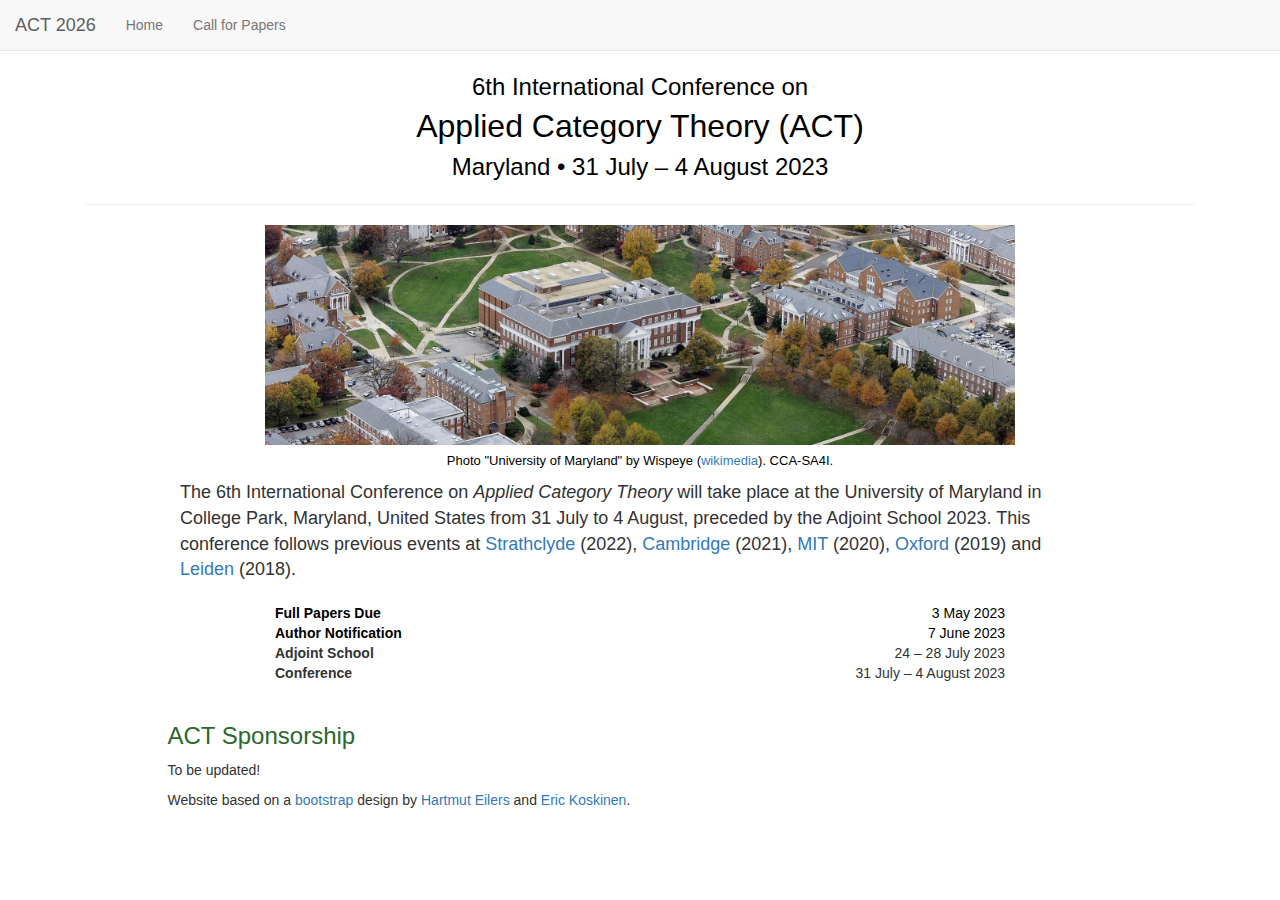
<file: _site/index.html>
<!DOCTYPE html>
<html lang="en">
  <head>
    <meta charset="utf-8">
    <meta http-equiv="X-UA-Compatible" content="IE=edge">
    <meta name="viewport" content="width=device-width, initial-scale=1">
    <!-- The above 3 meta tags *must* come first in the head; any other head content must come *after* these tags -->
    <title>ACT 2023</title>

    <!-- Bootstrap -->
    <link rel="stylesheet" href="assets/css/bootstrap.min.css">
    <link rel="stylesheet" href="assets/css/act.css">

    <!-- HTML5 shim and Respond.js for IE8 support of HTML5 elements and media queries -->
    <!-- WARNING: Respond.js doesn't work if you view the page via file:// -->
    <!--[if lt IE 9]>
      <script src="https://oss.maxcdn.com/html5shiv/3.7.2/html5shiv.min.js"></script>
      <script src="https://oss.maxcdn.com/respond/1.4.2/respond.min.js"></script>
      <![endif]-->
    <script src="https://ajax.googleapis.com/ajax/libs/jquery/1.12.2/jquery.min.js"></script>
    
    <script src="//maxcdn.bootstrapcdn.com/bootstrap/3.3.6/js/bootstrap.min.js"></script>
  </head>
  <body>

    <!-- http://getbootstrap.com/components/#navbar-default-->

    <div class="container">

    <nav class="navbar navbar-default navbar-fixed-top">
  <div class="container-fluid">
    <!-- Brand and toggle get grouped for better mobile display -->
    <div class="navbar-header">
      <button type="button" class="navbar-toggle collapsed" data-toggle="collapse" data-target="#bs-example-navbar-collapse-1" aria-expanded="false">
        <span class="sr-only">Toggle navigation</span>
        <span class="icon-bar"></span>
        <span class="icon-bar"></span>
        <span class="icon-bar"></span>
      </button>
      <a class="navbar-brand" href="../">ACT 2026 <!-- <img src="assets/act.png" border=0>--></a>
    </div>
  <!-- Collect the nav links, forms, and other content for toggling -->
    <div class="collapse navbar-collapse" id="bs-example-navbar-collapse-1">
      <ul class="nav navbar-nav"> <!--class=active--> <!--  <span class="sr-only">(current)</span>-->
        <li><a href="index.html">Home</a></li>
        <!--<li class="dropdown">
          <a href="#" class="dropdown-toggle" data-toggle="dropdown" role="button" aria-haspopup="true" aria-expanded="false">Program<span class="caret"></span></a>
          <ul class="dropdown-menu">-->
	    <li><a href="cfp.html">Call for Papers</a></li> 
	    <!--	    <li><a href="cfw.php">Call for Workshops</a></li>  -->
<!--        <li class="dropdown">          <a href="#" class="dropdown-toggle" data-toggle="dropdown" role="button" aria-haspopup="true" aria-expanded="false">Business meeting<span class="caret"></span></a>
          <ul class="dropdown-menu">	    
<li><a href="bm/0-Business-Meeting-Agenda.pdf">Agenda</a></li> 
<li><a href="bm/1-Conference-Chair-Report.pdf">Conference chair report</a></li> 
<li><a href="bm/2-PC-Chair-Report.pdf">PC chair report</a></li> 
<li><a href="bm/3-Workshop-Chair-report.pdf">Workshop chair report</a></li> 
<li><a href="bm/4-LICS-2021-presentation.pdf">LICS 2021</a></li> 
<li><a href="bm/5-LICS-2022-presentation.pdf">LICS 2022</a></li> 
<li><a href="bm/6-Siglog-presentation.pdf">Siglog</a></li> 
</ul></li>-->
      <!-- <ul class="nav navbar-nav navbar-right"> -->
      <!--   <li><a href="#">Link</a></li> -->
      <!--   <li class="dropdown"> -->
      <!--     <a href="#" class="dropdown-toggle" data-toggle="dropdown" role="button" aria-haspopup="true" aria-expanded="false">Dropdown <span class="caret"></span></a> -->
      <!--     <ul class="dropdown-menu"> -->
      <!--       <li><a href="#">Action</a></li> -->
      <!--       <li><a href="#">Another action</a></li> -->
      <!--       <li><a href="#">Something else here</a></li> -->
      <!--       <li role="separator" class="divider"></li> -->
      <!--       <li><a href="#">Separated link</a></li> -->
      <!--     </ul> -->
      <!--   </li> -->
       </ul> 
    </div><!-- /.navbar-collapse -->
  </div><!-- /.container-fluid -->
</nav>



    <div class="container-fluid">
      <!--<img class="img-thumbnail" src="http://lics.siglog.org/lics.jpg">-->
      <div class="banner">
	<div class="row">
	  <div class="col-xs-12">
	    <font size=+2>6th International Conference on </font><br>
	    <font size=+3>Applied Category Theory (ACT)</font><br>
	    <font size=+2>Maryland &bull; 31 July &ndash; 4 August 2023</font>
	  </div>
	</div> <!-- row -->
      </div> <!-- header -->

          <div class="header">
<p><p><hr><p><p>
	    <img src="assets/images/UMD-2.jpeg" alt="Photo" width="750" >
	    <br><font size=2>Photo "University of Maryland" by Wispeye
      (<a href="https://commons.wikimedia.org/wiki/File:University_of_Maryland.png">wikimedia</a>). CCA-SA4I.</font></p>
      </div>
     
 
      <div class="prose">
	<div class="row">
	  <div class="col-xs-1"></div>
	  <div class="col-xs-10">
	 <font size="+1">The 6th International Conference on
	<em>Applied Category Theory</em> will take place at the University of Maryland in College Park, Maryland, United States
	from 31 July to 4 August, preceded by the Adjoint School 2023. This conference
	follows previous events at <a href="https://msp.cis.strath.ac.uk/act2022/index.html">Strathclyde</a> (2022), <a href="https://www.cl.cam.ac.uk/events/act2021/">Cambridge</a> (2021), <a href="http://act2020.mit.edu/">MIT</a> (2020), <a href="http://www.cs.ox.ac.uk/ACT2019/">Oxford</a> (2019) and <a href="https://www.appliedcategorytheory.org/workshops/">Leiden</a> (2018).</p>
</font></div>
	  </div>
	  <div class="col-xs-1"></div>
	</div>
<p>
	<div class="row">
	  <div class="col-xs-2"></div>
	  <div class="col-xs-8">
<table class="table borderless" id="deadlines-table">
              <tbody>
        <tr>
            <td><font color="black"><strong>Full Papers Due</strong></font></td>
            <td style="text-align:right;"><font color="black">3 May 2023</font></td>
        </tr>
        <tr>
            <td><font color="black"><strong>Author Notification</strong></font></td>
            <td style="text-align:right;"><font color="black">7 June 2023</font></td>
        </tr>
        <tr>
            <td><strong>Adjoint School</strong></td>
            <td style="text-align:right;">24 &ndash; 28 July 2023</td>
        </tr>
        <tr>
            <td><strong>Conference</strong></td>
            <td style="text-align:right;">31 July &ndash; 4 August 2023</td>
        </tr>
        </tbody>
        </table>
	  </div>
	  <div class="col-xs-2"></div>
	</div> <!-- row -->
      </div> <!-- prose -->


      
      <div class="prose">
	<div class="row">
	  <div class="col-xs-1"></div>
	  <div class="col-xs-10">
	  <h3>ACT Sponsorship</h3>
	  <p>
            To be updated!
          </ul>
	  <p>Website based on a <a href="http://getbootstrap.com">bootstrap</a> design by <a href="http://www.joomla-admin.de/" target="_blank">Hartmut Eilers</a> and <a href="http://cs.yale.edu/homes/ejk/">Eric Koskinen</a>.</p>
        </div> <!-- #logobox -->
	  <div class="col-xs-1"></div>
	  </div><!-- col -->
	</div> <!-- row -->
      </div> <!-- prose -->

    </div> <!-- continaer --></div>
  </body>
</html>
</file>
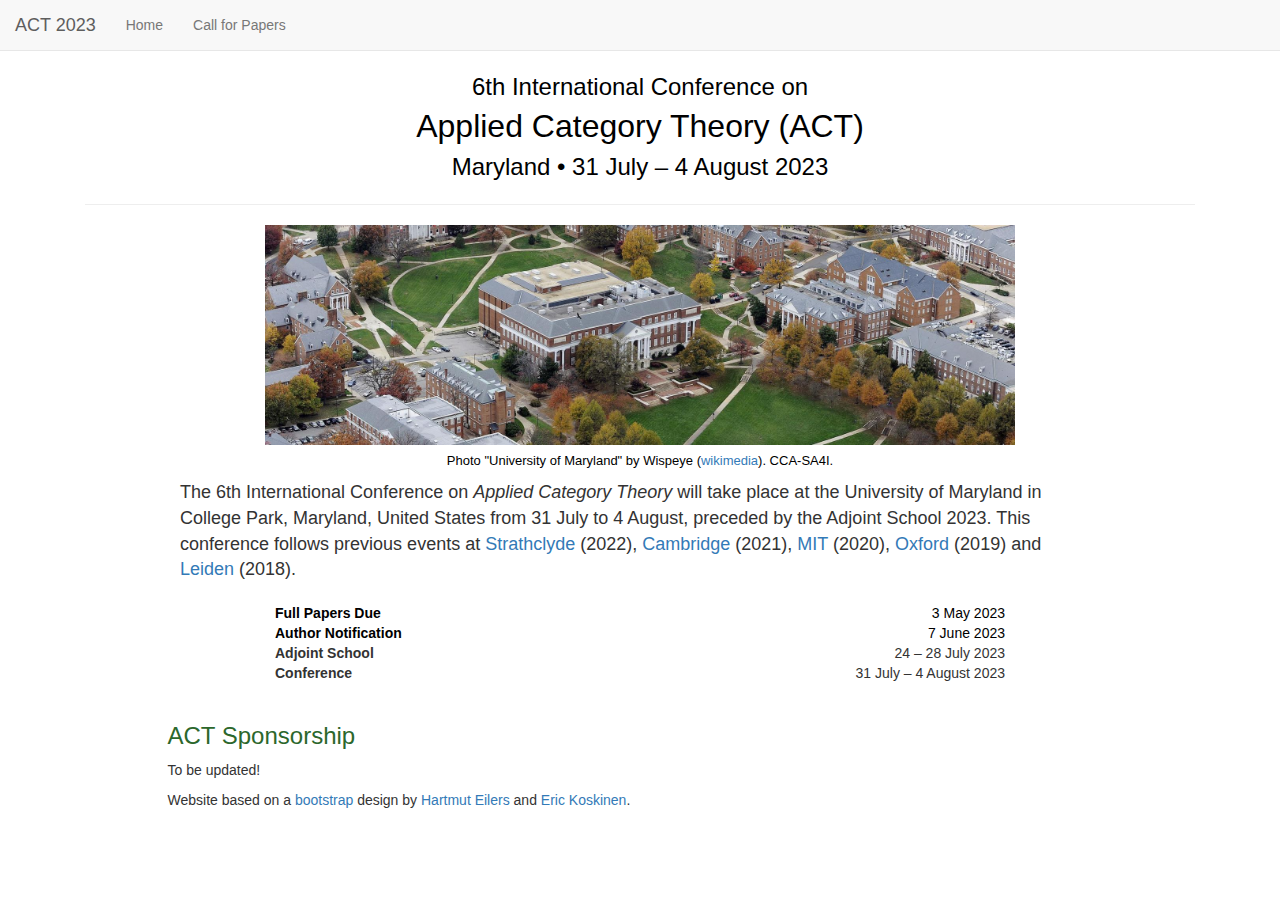
<file: test/_site/index.html>
<!DOCTYPE html>
<html lang="en">
  <head>
    <meta charset="utf-8">
    <meta http-equiv="X-UA-Compatible" content="IE=edge">
    <meta name="viewport" content="width=device-width, initial-scale=1">
    <!-- The above 3 meta tags *must* come first in the head; any other head content must come *after* these tags -->
    <title>ACT 2023</title>

    <!-- Bootstrap -->
    <link rel="stylesheet" href="assets/css/bootstrap.min.css">
    <link rel="stylesheet" href="assets/css/act.css">

    <!-- HTML5 shim and Respond.js for IE8 support of HTML5 elements and media queries -->
    <!-- WARNING: Respond.js doesn't work if you view the page via file:// -->
    <!--[if lt IE 9]>
      <script src="https://oss.maxcdn.com/html5shiv/3.7.2/html5shiv.min.js"></script>
      <script src="https://oss.maxcdn.com/respond/1.4.2/respond.min.js"></script>
      <![endif]-->
    <script src="https://ajax.googleapis.com/ajax/libs/jquery/1.12.2/jquery.min.js"></script>
    
    <script src="//maxcdn.bootstrapcdn.com/bootstrap/3.3.6/js/bootstrap.min.js"></script>
  </head>
  <body>

    <!-- http://getbootstrap.com/components/#navbar-default-->

    <div class="container">

    <nav class="navbar navbar-default navbar-fixed-top">
  <div class="container-fluid">
    <!-- Brand and toggle get grouped for better mobile display -->
    <div class="navbar-header">
      <button type="button" class="navbar-toggle collapsed" data-toggle="collapse" data-target="#bs-example-navbar-collapse-1" aria-expanded="false">
        <span class="sr-only">Toggle navigation</span>
        <span class="icon-bar"></span>
        <span class="icon-bar"></span>
        <span class="icon-bar"></span>
      </button>
      <a class="navbar-brand" href="../">ACT 2023 <!-- <img src="assets/act.png" border=0>--></a>
    </div>
  <!-- Collect the nav links, forms, and other content for toggling -->
    <div class="collapse navbar-collapse" id="bs-example-navbar-collapse-1">
      <ul class="nav navbar-nav"> <!--class=active--> <!--  <span class="sr-only">(current)</span>-->
        <li><a href="index.html">Home</a></li>
        <!--<li class="dropdown">
          <a href="#" class="dropdown-toggle" data-toggle="dropdown" role="button" aria-haspopup="true" aria-expanded="false">Program<span class="caret"></span></a>
          <ul class="dropdown-menu">-->
	    <li><a href="cfp.html">Call for Papers</a></li> 
	    <!--	    <li><a href="cfw.php">Call for Workshops</a></li>  -->
<!--        <li class="dropdown">          <a href="#" class="dropdown-toggle" data-toggle="dropdown" role="button" aria-haspopup="true" aria-expanded="false">Business meeting<span class="caret"></span></a>
          <ul class="dropdown-menu">	    
<li><a href="bm/0-Business-Meeting-Agenda.pdf">Agenda</a></li> 
<li><a href="bm/1-Conference-Chair-Report.pdf">Conference chair report</a></li> 
<li><a href="bm/2-PC-Chair-Report.pdf">PC chair report</a></li> 
<li><a href="bm/3-Workshop-Chair-report.pdf">Workshop chair report</a></li> 
<li><a href="bm/4-LICS-2021-presentation.pdf">LICS 2021</a></li> 
<li><a href="bm/5-LICS-2022-presentation.pdf">LICS 2022</a></li> 
<li><a href="bm/6-Siglog-presentation.pdf">Siglog</a></li> 
</ul></li>-->
      <!-- <ul class="nav navbar-nav navbar-right"> -->
      <!--   <li><a href="#">Link</a></li> -->
      <!--   <li class="dropdown"> -->
      <!--     <a href="#" class="dropdown-toggle" data-toggle="dropdown" role="button" aria-haspopup="true" aria-expanded="false">Dropdown <span class="caret"></span></a> -->
      <!--     <ul class="dropdown-menu"> -->
      <!--       <li><a href="#">Action</a></li> -->
      <!--       <li><a href="#">Another action</a></li> -->
      <!--       <li><a href="#">Something else here</a></li> -->
      <!--       <li role="separator" class="divider"></li> -->
      <!--       <li><a href="#">Separated link</a></li> -->
      <!--     </ul> -->
      <!--   </li> -->
       </ul> 
    </div><!-- /.navbar-collapse -->
  </div><!-- /.container-fluid -->
</nav>



    <div class="container-fluid">
      <!--<img class="img-thumbnail" src="http://lics.siglog.org/lics.jpg">-->
      <div class="banner">
	<div class="row">
	  <div class="col-xs-12">
	    <font size=+2>6th International Conference on </font><br>
	    <font size=+3>Applied Category Theory (ACT)</font><br>
	    <font size=+2>Maryland &bull; 31 July &ndash; 4 August 2023</font>
	  </div>
	</div> <!-- row -->
      </div> <!-- header -->

          <div class="header">
<p><p><hr><p><p>
	    <img src="assets/images/UMD-2.jpeg" alt="Photo" width="750" >
	    <br><font size=2>Photo "University of Maryland" by Wispeye
      (<a href="https://commons.wikimedia.org/wiki/File:University_of_Maryland.png">wikimedia</a>). CCA-SA4I.</font></p>
      </div>
     
 
      <div class="prose">
	<div class="row">
	  <div class="col-xs-1"></div>
	  <div class="col-xs-10">
	 <font size="+1">The 6th International Conference on
	<em>Applied Category Theory</em> will take place at the University of Maryland in College Park, Maryland, United States
	from 31 July to 4 August, preceded by the Adjoint School 2023. This conference
	follows previous events at <a href="https://msp.cis.strath.ac.uk/act2022/index.html">Strathclyde</a> (2022), <a href="https://www.cl.cam.ac.uk/events/act2021/">Cambridge</a> (2021), <a href="http://act2020.mit.edu/">MIT</a> (2020), <a href="http://www.cs.ox.ac.uk/ACT2019/">Oxford</a> (2019) and <a href="https://www.appliedcategorytheory.org/workshops/">Leiden</a> (2018).</p>
</font></div>
	  </div>
	  <div class="col-xs-1"></div>
	</div>
<p>
	<div class="row">
	  <div class="col-xs-2"></div>
	  <div class="col-xs-8">
<table class="table borderless" id="deadlines-table">
              <tbody>
        <tr>
            <td><font color="black"><strong>Full Papers Due</strong></font></td>
            <td style="text-align:right;"><font color="black">3 May 2023</font></td>
        </tr>
        <tr>
            <td><font color="black"><strong>Author Notification</strong></font></td>
            <td style="text-align:right;"><font color="black">7 June 2023</font></td>
        </tr>
        <tr>
            <td><strong>Adjoint School</strong></td>
            <td style="text-align:right;">24 &ndash; 28 July 2023</td>
        </tr>
        <tr>
            <td><strong>Conference</strong></td>
            <td style="text-align:right;">31 July &ndash; 4 August 2023</td>
        </tr>
        </tbody>
        </table>
	  </div>
	  <div class="col-xs-2"></div>
	</div> <!-- row -->
      </div> <!-- prose -->


      
      <div class="prose">
	<div class="row">
	  <div class="col-xs-1"></div>
	  <div class="col-xs-10">
	  <h3>ACT Sponsorship</h3>
	  <p>
            To be updated!
          </ul>
	  <p>Website based on a <a href="http://getbootstrap.com">bootstrap</a> design by <a href="http://www.joomla-admin.de/" target="_blank">Hartmut Eilers</a> and <a href="http://cs.yale.edu/homes/ejk/">Eric Koskinen</a>.</p>
        </div> <!-- #logobox -->
	  <div class="col-xs-1"></div>
	  </div><!-- col -->
	</div> <!-- row -->
      </div> <!-- prose -->

    </div> <!-- continaer --></div>
  </body>
</html>
</file>
<file: _site/assets/css/act.css>
body { padding-top: 70px;  }
.header img {
    vertical-align: baseline; 
    max-width: 100%;
}
.header {
    display: table;
    width: 100%;
    height: auto;
    padding: 0;
    text-align: center; 
    color: #000;
}
.banner {
    text-align: center;
    /* background: url(../images/Reykjavik-pjt1.jpg) no-repeat bottom center scroll;*/
    /*background-color: #fff;*/
    -webkit-background-size: cover;
    -moz-background-size: cover;
    background-size: cover;
    -o-background-size: cover;
    color: #000000;
}
.borderless td, .borderless th {
    border: none !important;
    padding: 0px !important;
}

#deadlines-table { } /* width: 33em; */ /*margin: 5px 0; margin-left: 50px; margin-right: 50px*/
.workshops-table { margin: 5px 0; margin-left: 50px; }
.workshops-table tr td:first-child { padding-right: 2em; width: 8em; }
#logobox { width: 100%; margin: 10px auto; }
#logobox ul li { display: inline; list-style-type: none; margin: 10px 20px; }

/* CALL FOR PAPERS STYLES */
#committees { background-color: #dfdfdf; 
              border: 1px solid darkblue;
              padding: 3px 3px; border-radius:10px; color: #174e2c;}
#committees h3 { margin: 15px 0; padding: 0 0; font-weight: normal; color: /*#006a27*/ #2C672C; }
#committees h3:first-child { margin-top: 4px; }
#committees ul, #committees p { padding: 0 0; margin: 0 0; margin-left: 1em; }
#committees ul li { list-style-type: none; }
/* #main { margin-left: 40px; margin-right: 40px; } */
/* #main p, #main h4 { margin-left: 20px; } */
/* #main h2, h3 { color: #006a27; } */

#cfpmain { /*margin-left: 40px; margin-right: 40px;*/ }
#cfpmain p, #cfpmain h4 { /*margin-left: 20px;*/ } #cfpmain blockquote { margin-left: 20px; font-variant: italic;}
h1,h2,h3,h4 {  color:  #2C672C /*#006a27*/; } 
.table-sess {
    width: 20%;
}
.table-wk {
    font-size: 80%;
    width: 30px;
    text-align: center;
    vertical-align: middle;
}
.table-lunch {
    background-color: #ddd;
    text-align: center;
    vertical-align: middle;
}
.locat {
    display: inline;
    color: #66f;
    font-variant: small-caps;
    font-size: 90%;
}
#navbar-top { margin:0px;position: relative;padding-top: 0px;}
#navbar-top h1{
    margin:0px;
}
</file>
<file: test/_site/assets/css/act.css>
body { padding-top: 70px;  }
.header img {
    vertical-align: baseline; 
    max-width: 100%;
}
.header {
    display: table;
    width: 100%;
    height: auto;
    padding: 0;
    text-align: center; 
    color: #000;
}
.banner {
    text-align: center;
    /* background: url(../images/Reykjavik-pjt1.jpg) no-repeat bottom center scroll;*/
    /*background-color: #fff;*/
    -webkit-background-size: cover;
    -moz-background-size: cover;
    background-size: cover;
    -o-background-size: cover;
    color: #000000;
}
.borderless td, .borderless th {
    border: none !important;
    padding: 0px !important;
}

#deadlines-table { } /* width: 33em; */ /*margin: 5px 0; margin-left: 50px; margin-right: 50px*/
.workshops-table { margin: 5px 0; margin-left: 50px; }
.workshops-table tr td:first-child { padding-right: 2em; width: 8em; }
#logobox { width: 100%; margin: 10px auto; }
#logobox ul li { display: inline; list-style-type: none; margin: 10px 20px; }

/* CALL FOR PAPERS STYLES */
#committees { background-color: #dfdfdf; 
              border: 1px solid darkblue;
              padding: 3px 3px; border-radius:10px; color: #174e2c;}
#committees h3 { margin: 15px 0; padding: 0 0; font-weight: normal; color: /*#006a27*/ #2C672C; }
#committees h3:first-child { margin-top: 4px; }
#committees ul, #committees p { padding: 0 0; margin: 0 0; margin-left: 1em; }
#committees ul li { list-style-type: none; }
/* #main { margin-left: 40px; margin-right: 40px; } */
/* #main p, #main h4 { margin-left: 20px; } */
/* #main h2, h3 { color: #006a27; } */

#cfpmain { /*margin-left: 40px; margin-right: 40px;*/ }
#cfpmain p, #cfpmain h4 { /*margin-left: 20px;*/ } #cfpmain blockquote { margin-left: 20px; font-variant: italic;}
h1,h2,h3,h4 {  color:  #2C672C /*#006a27*/; } 
.table-sess {
    width: 20%;
}
.table-wk {
    font-size: 80%;
    width: 30px;
    text-align: center;
    vertical-align: middle;
}
.table-lunch {
    background-color: #ddd;
    text-align: center;
    vertical-align: middle;
}
.locat {
    display: inline;
    color: #66f;
    font-variant: small-caps;
    font-size: 90%;
}
#navbar-top { margin:0px;position: relative;padding-top: 0px;}
#navbar-top h1{
    margin:0px;
}
</file>
